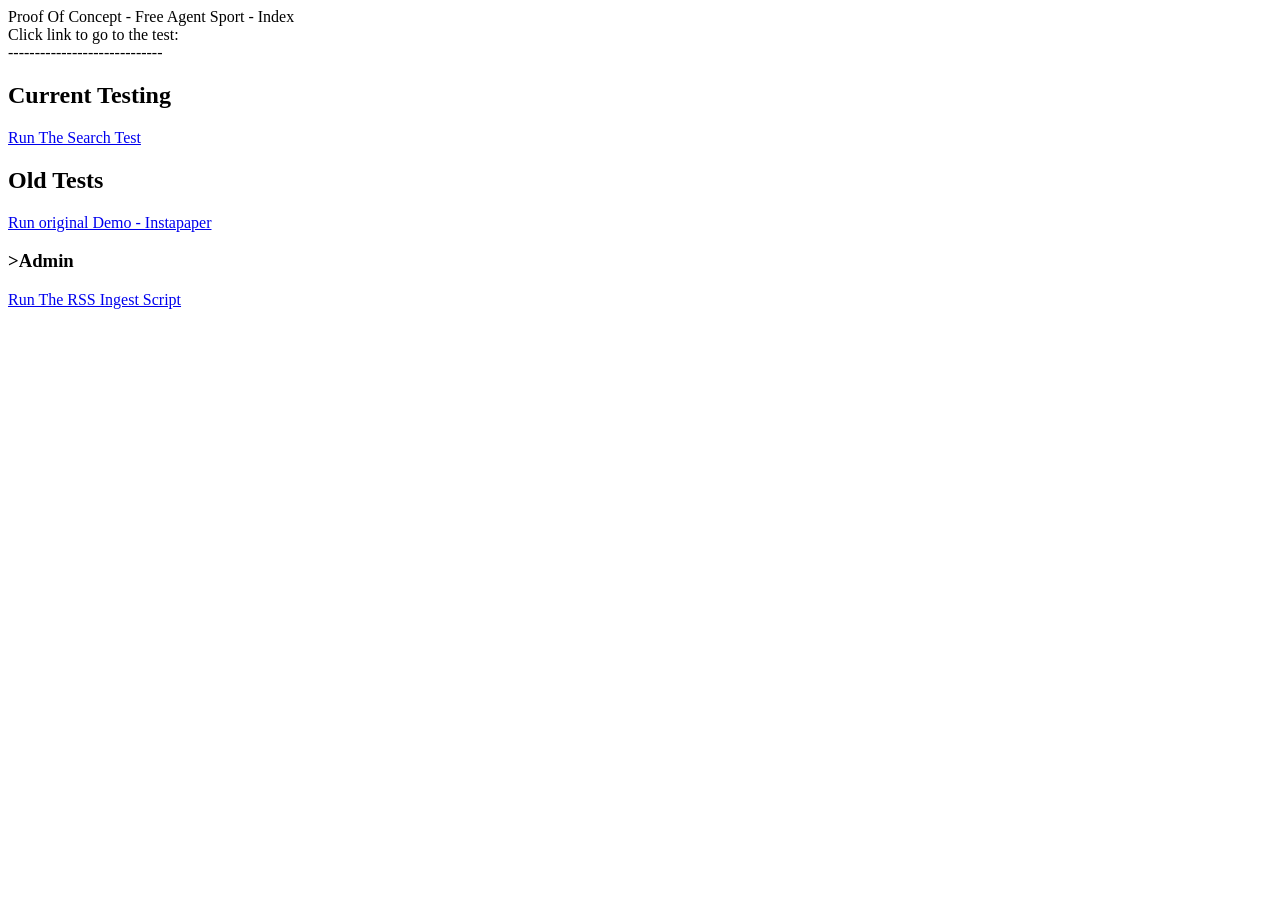
<file: index.html>
<html>
            <head>
			<title>POC</title>
            </head>
            <body bgcolor=#ffffff>
Proof Of Concept - Free Agent Sport - Index </br>
Click link to go to the test: </br>
-----------------------------</br>


<h2>Current Testing</h2>
<a href="search-test1.html"target="_blank">Run The Search Test</a></br>
<h2>Old Tests</h2>
<a href="RSS-mysql.php"target="_blank">Run original Demo - Instapaper</a>
<h3>>Admin</h3>
<a href="espn-test.php" target="_blank">Run The RSS Ingest Script</a></br>

            </body>
            </html>
</file>
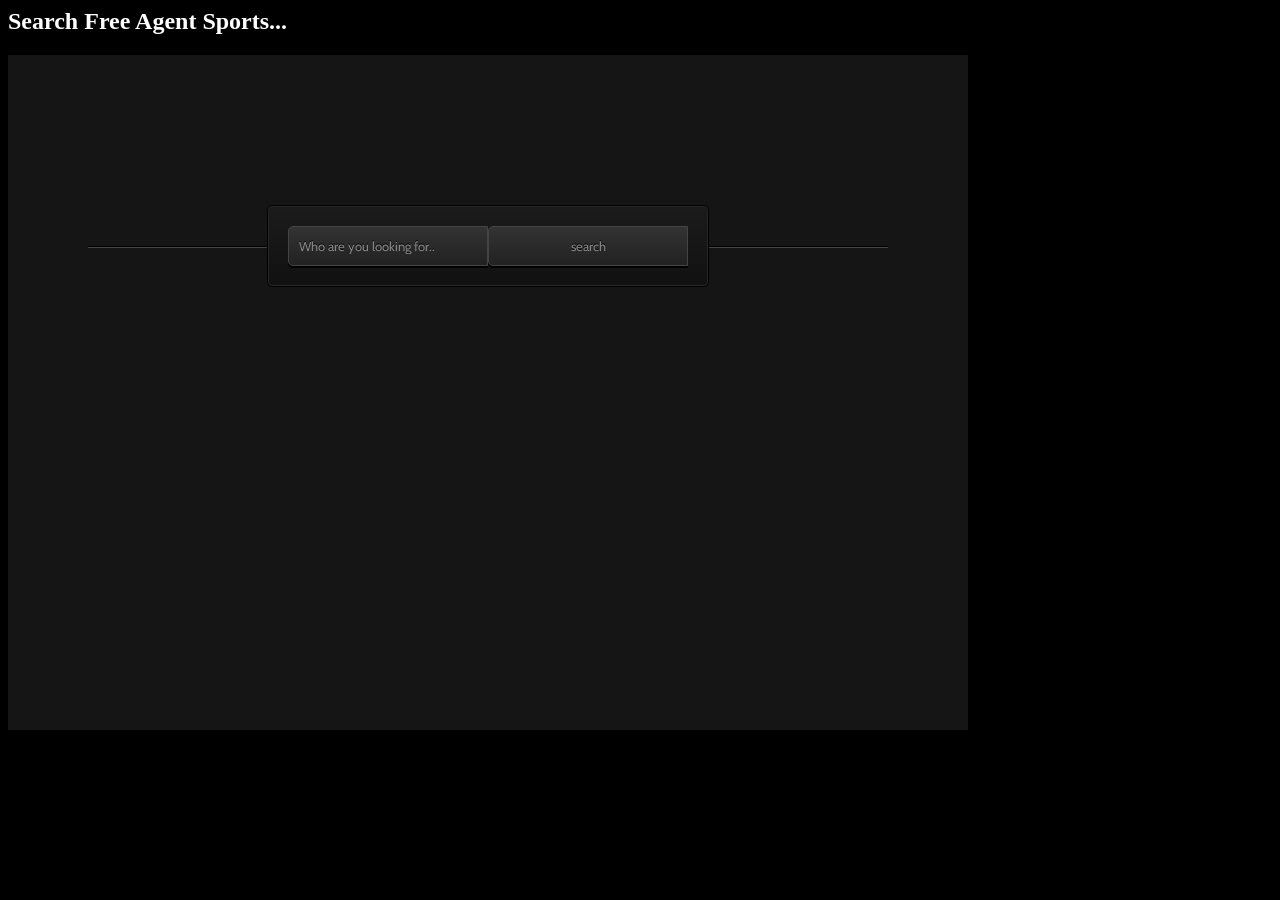
<file: search-test1.html>
<html>

<head>
<title>Search</title>
<link rel="stylesheet" type="text/css" href="search.css">


</head>

<body bgcolor=#000000>
<font color = white> <h2>Search Free Agent Sports...</h2></font> 

<section class="webdesigntuts-workshop">
	<form name="search" method="post" action="search-test2.php">
		Seach for: <input type="text" name="find" placeholder="Who are you looking for.."/> 
		<input type="submit" name="search" value="search" />
	</form>
</section>
</body>

</html>
</file>
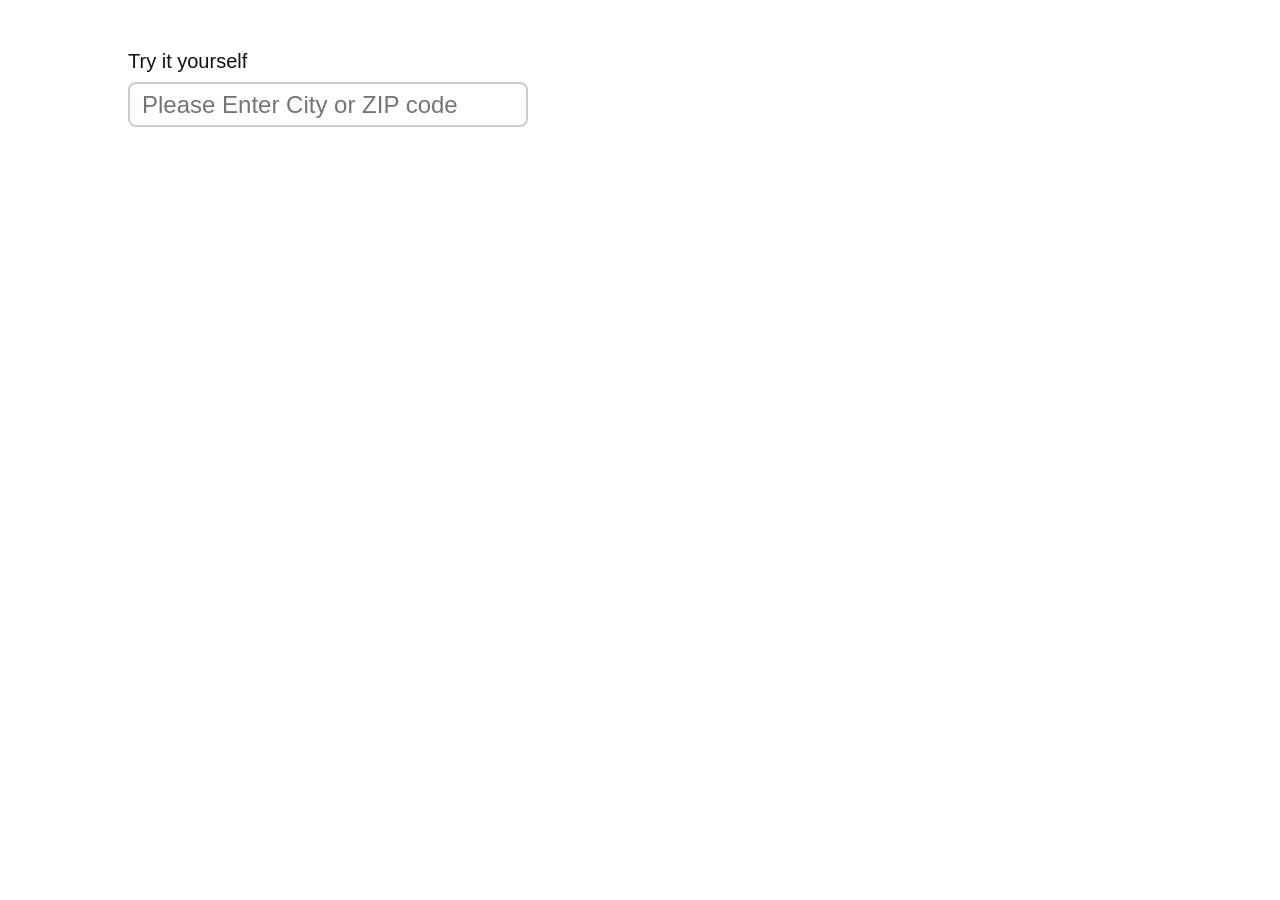
<file: search_suggest.html>
<!DOCTYPE html>
<html lang="en">

<head>
    <meta http-equiv="Content-Language" content="en-us">
    <title>PHP MySQL Typeahead Autocomplete</title>
    <meta charset="utf-8">
    <link href="//maxcdn.bootstrapcdn.com/bootstrap/3.3.5/css/bootstrap.min.css" rel="stylesheet">
    <script src="//code.jquery.com/jquery-2.1.4.min.js"></script>
    <script src="//maxcdn.bootstrapcdn.com/bootstrap/3.3.5/js/bootstrap.min.js"></script>
    <script src="//netsh.pp.ua/upwork-demo/1/js/typeahead.js"></script>
    <style>
        h1 {
            font-size: 20px;
            color: #111;
        }

        .content {
            width: 80%;
            margin: 0 auto;
            margin-top: 50px;
        }

        .tt-hint,
        .city {
            border: 2px solid #CCCCCC;
            border-radius: 8px 8px 8px 8px;
            font-size: 24px;
            height: 45px;
            line-height: 30px;
            outline: medium none;
            padding: 8px 12px;
            width: 400px;
        }

        .tt-dropdown-menu {
            width: 400px;
            margin-top: 5px;
            padding: 8px 12px;
            background-color: #fff;
            border: 1px solid #ccc;
            border: 1px solid rgba(0, 0, 0, 0.2);
            border-radius: 8px 8px 8px 8px;
            font-size: 18px;
            color: #111;
            background-color: #F1F1F1;
        }
    </style>
    <script>
        $(document).ready(function() {

            $('input.city').typeahead({
                name: 'city',
                remote: 'city.php?query=%QUERY'

            });

        })
    </script>
</head>

<body>
    <div class="content">

        <form>
            <h1>Try it yourself</h1>
            <input type="text" name="city" size="30" class="city" placeholder="Please Enter City or ZIP code">
        </form>
    </div>
</body>

</html>
</file>
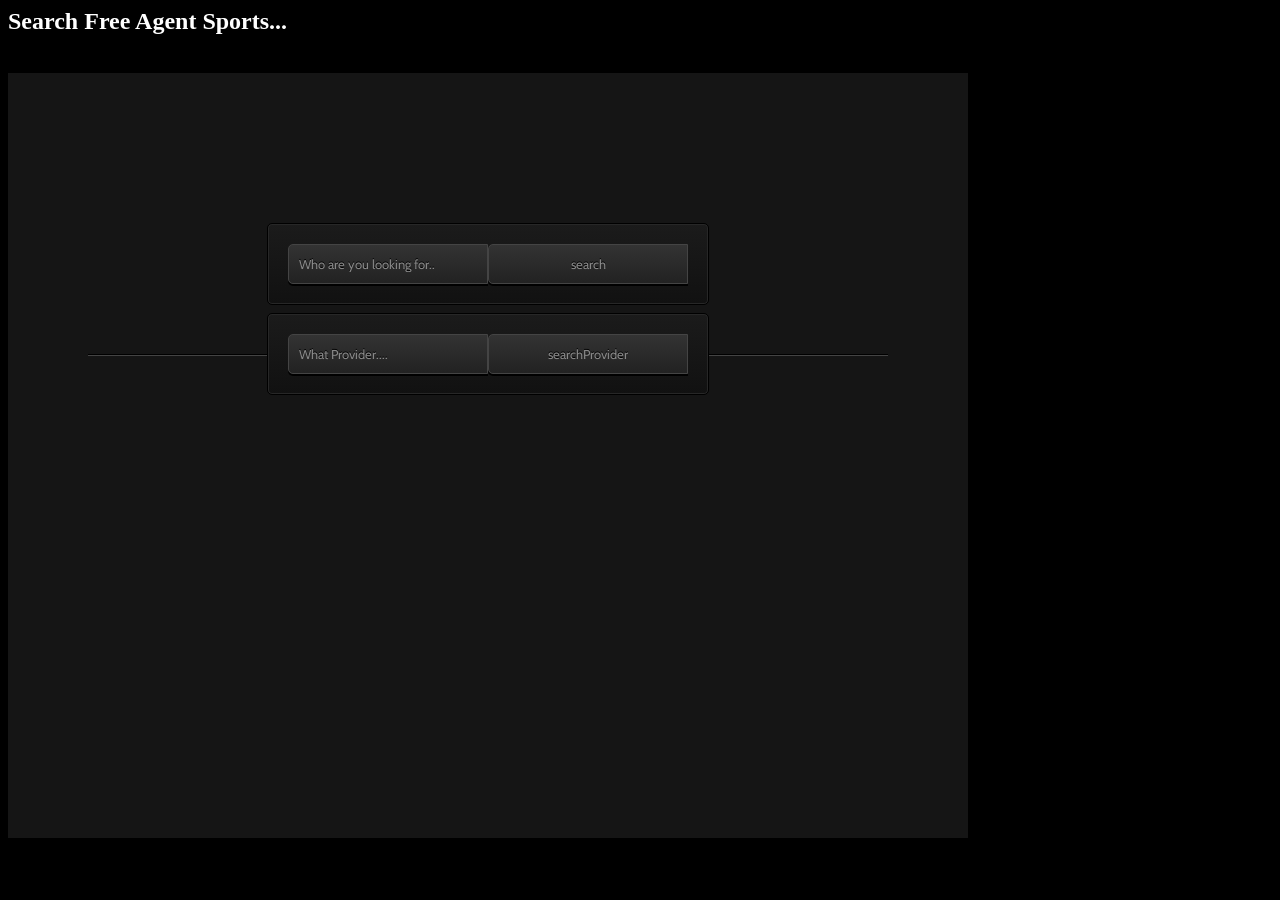
<file: beta/freeagentSearch.html>
<html>

<head>
<title>Search</title>
<link rel="stylesheet" type="text/css" href="freeagentSearch.css">

</head>

<body bgcolor=#000000>
<font color = white> <h2>Search Free Agent Sports...</h2></font> 

<section class="webdesigntuts-workshop">
	<form name="searchPerson" method="post" action="freeagentSearch.php">
		Search for: <input type="text" name="find" placeholder="Who are you looking for.."/> 
		<input type="submit" name="search" value="search" />
	</form>
</section>

</BR></BR></BR>
</BR></BR></BR>

<section class="webdesigntuts-workshop">
	<form name="qsearchProvider" method="post" action="freeagentSearch.php"> 
		Seach for: <input type="text" name="qfindProvider" placeholder="What Provider...."/> 
		<input type="submit" name="qsearchProvider" value="searchProvider" />
	</form>
</section>


</body>

</html>
</file>
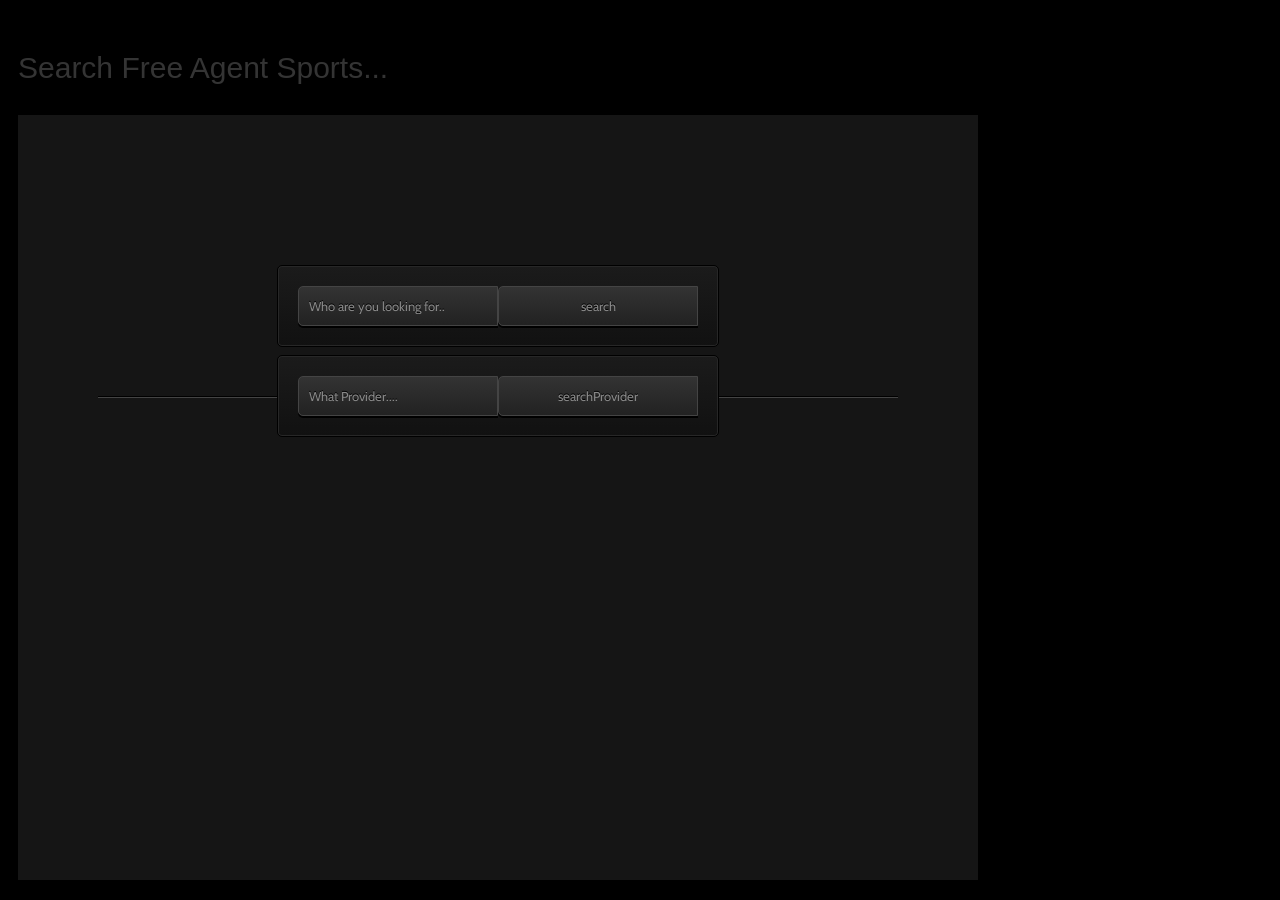
<file: beta/source/search-test1.html>
<html>

<head>
<title>Search</title>
<link rel="stylesheet" type="text/css" href="search.css">

</head>

<body bgcolor=#000000>
<font color = white> <h2>Search Free Agent Sports...</h2></font> 

<section class="webdesigntuts-workshop">
	<form name="searchPerson" method="post" action="search-test2.php">
		Search for: <input type="text" name="find" placeholder="Who are you looking for.."/> 
		<input type="submit" name="search" value="search" />
	</form>
</section>

</BR></BR></BR>
</BR></BR></BR>

<section class="webdesigntuts-workshop">
	<form name="qsearchProvider" method="post" action="search-test2.php">
		Seach for: <input type="text" name="qfindProvider" placeholder="What Provider...."/> 
		<input type="submit" name="qsearchProvider" value="searchProvider" />
	</form>
</section>


</body>

</html>
</file>
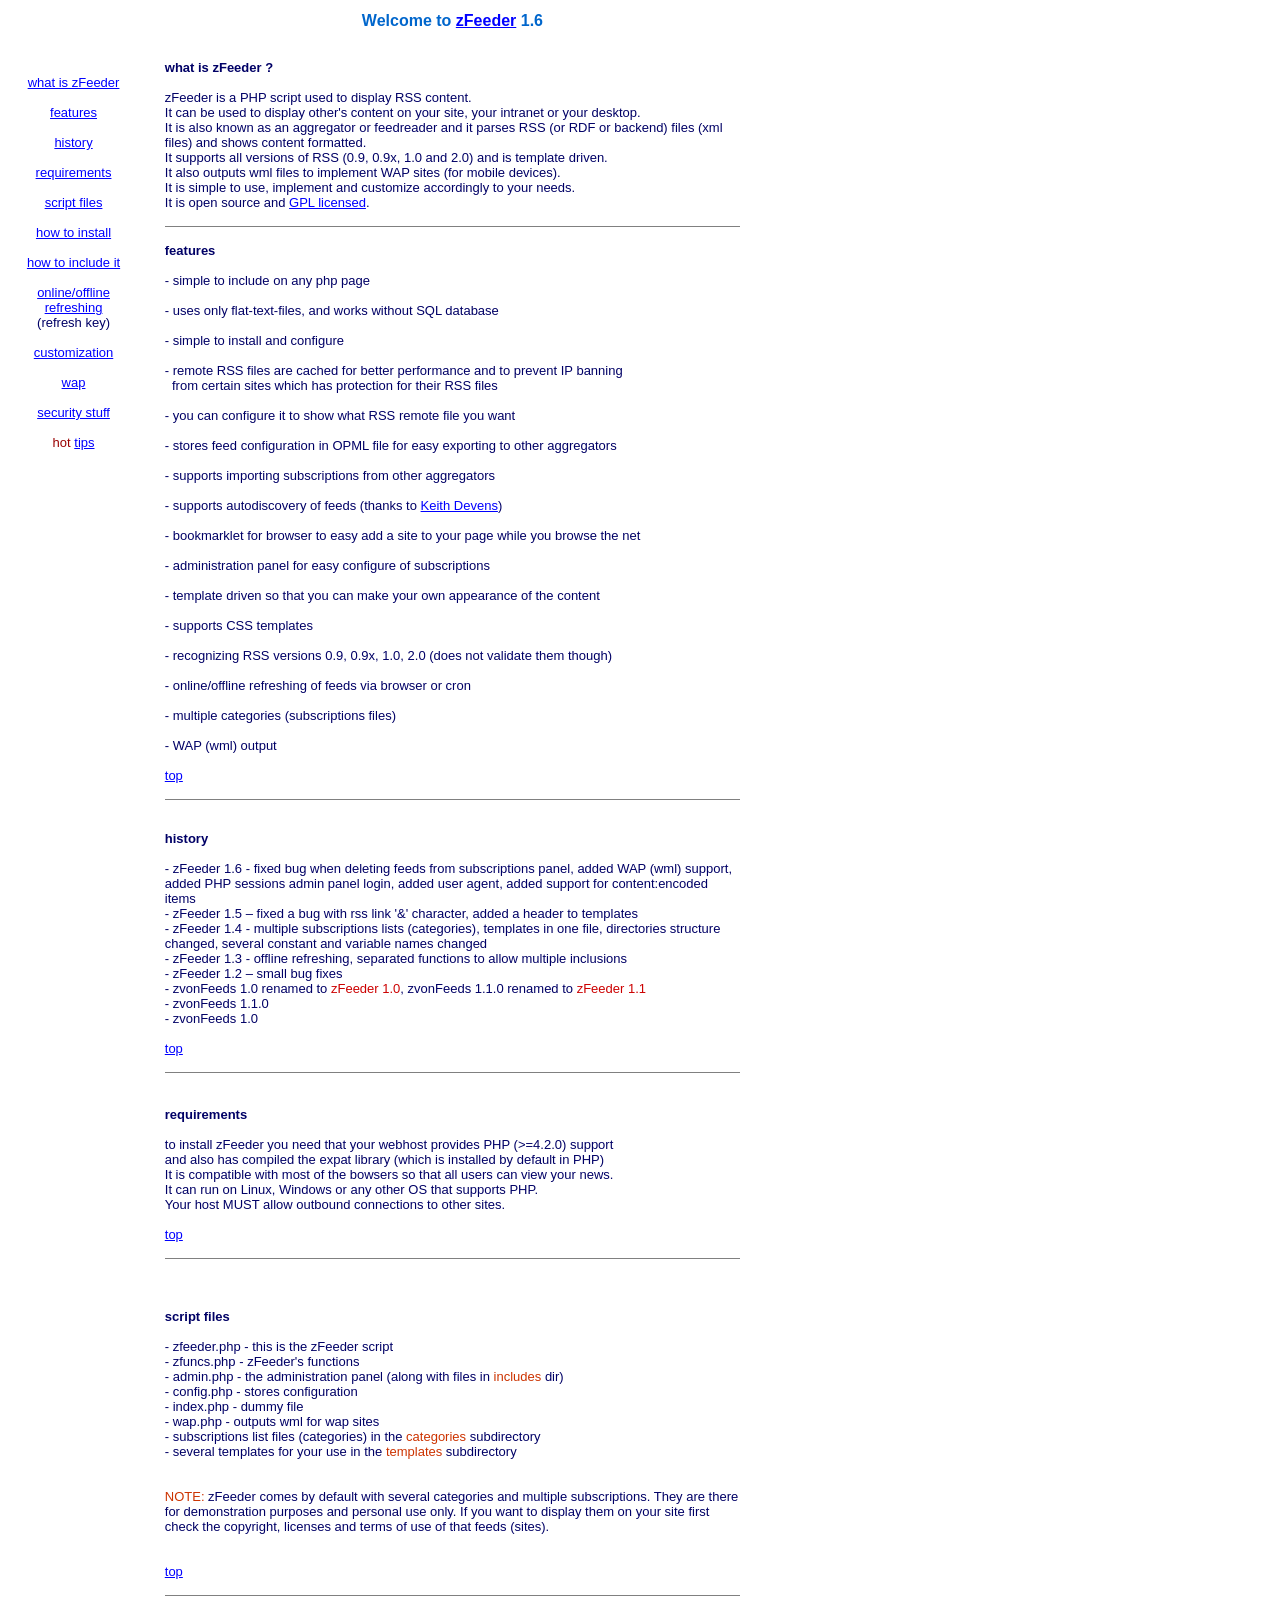
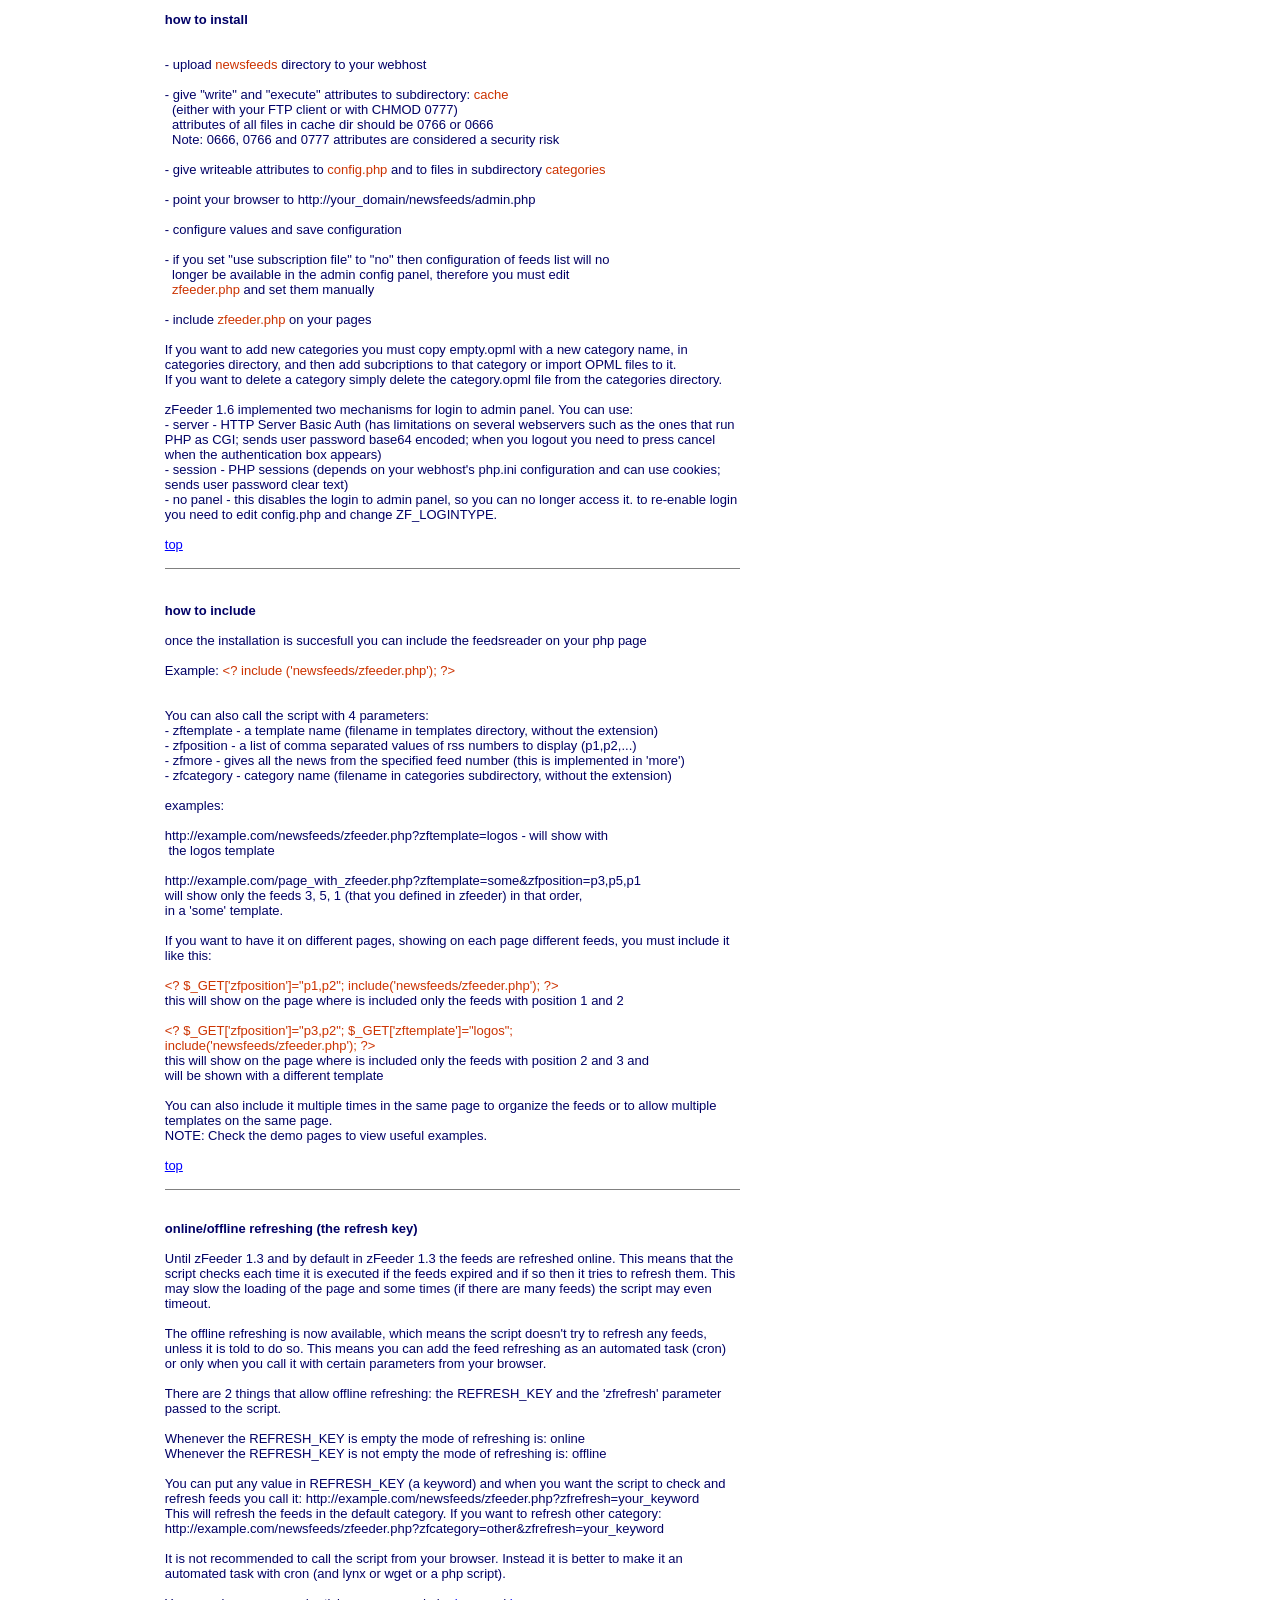
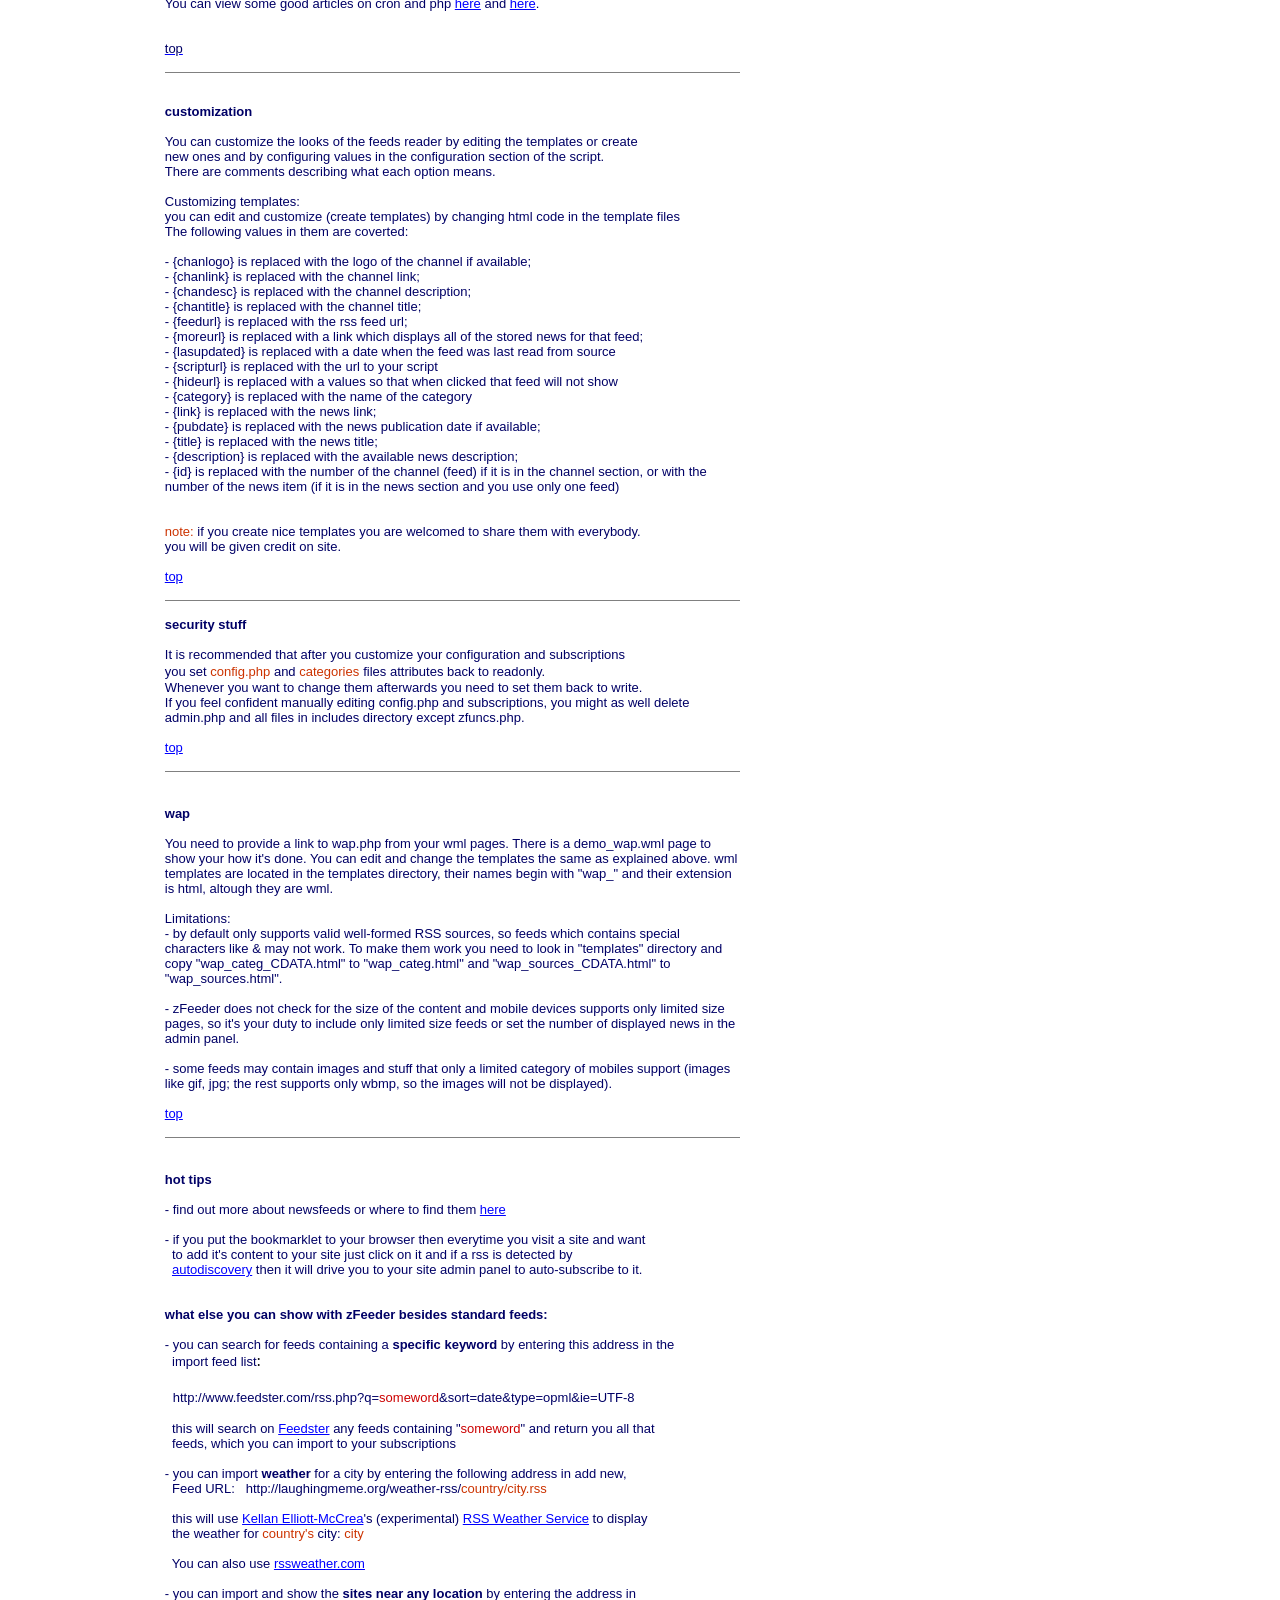
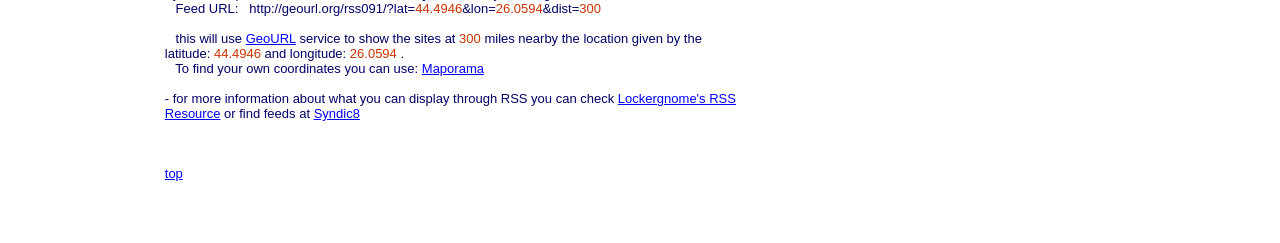
<file: zFeeder/zfeeder/readme.html>
<!DOCTYPE HTML PUBLIC "-//W3C//DTD HTML 4.0 Transitional//EN">
<html>
<head>
  <meta http-equiv="CONTENT-TYPE"
 content="text/html; charset=windows-1252">
  <title>zFeeder help file</title>
  <style>
	<!--
		A:link { color: #0000ff }
	-->
	</style>
</head>
<body dir="ltr" link="#0000ff" lang="en-US">
<p>
<table dir="ltr" align="left" border="0" cellpadding="2" cellspacing="2"
 width="750">
  <tbody>
    <tr>
      <td width="124">
      <p><font color="#000066">&nbsp;</font></p>
      </td>
      <td valign="top" width="18"><a name="top"></a></td>
      <td width="582">
      <p align="center"><strong><font
 face="Verdana, Arial, Helvetica, sans-serif"><font color="#0066cc">Welcome
to <a href="http://zvonnews.sourceforge.net/">zFeeder</a> 1.6 </font></font></strong>
      </p>
      </td>
      <td width="8">
      <p><font color="#000066">&nbsp;</font></p>
      </td>
    </tr>
    <tr>
      <td>
      <p>&nbsp;</p>
      </td>
      <td>
      <p>&nbsp;</p>
      </td>
      <td>
      <p><font color="#000066">&nbsp;</font></p>
      </td>
      <td>
      <p><font color="#000066">&nbsp;</font></p>
      </td>
    </tr>
    <tr>
      <td height="2829" valign="top">
      <p align="center"><font size="2"><font
 face="Verdana, Arial, Helvetica, sans-serif"><font color="#000066"><a
 href="#whatis"><br>
what is zFeeder</a><br>
      <br>
      <a href="#features">features</a> <br>
      <br>
      <a href="#history">history</a> <br>
      <br>
      <a href="#requirements">requirements</a> <br>
      <br>
      <a href="#files">script files<br>
      </a><a href="#install"><br>
how to install</a><br>
      <br>
      <a href="#include">how to include it</a><br>
      <br>
      <a href="#refreshing">online/offline refreshing </a><br>
(refresh key) <br>
      <br>
      <a href="#customization">customization<br>
      <br>
      </a></font></font></font><font size="2"><font
 face="Verdana, Arial, Helvetica, sans-serif"><font color="#000066"><a
 href="readme.html#wap">wap</a></font></font></font><br>
      <font size="2"><font face="Verdana, Arial, Helvetica, sans-serif"><font
 color="#000066"><br>
      <a href="#security">security stuff</a><br>
      <br>
      <font color="#990000">hot</font> <a href="#tips">tips</a></font></font></font></p>
      </td>
      <td valign="top">
      <p align="center">&nbsp;</p>
      </td>
      <td valign="top">
      <p align="left"><a name="whatis"></a><font size="2"><font
 face="Verdana, Arial, Helvetica, sans-serif"><font color="#000066"><strong>what
is zFeeder ?</strong><br>
      <br>
zFeeder is a PHP script used to display RSS content.<br>
It can be used to display other's content on your site, your intranet
or your desktop.<br>
It is also known as an aggregator or feedreader and it parses RSS (or
RDF or backend) files (xml files) and shows content formatted.<br>
It supports all versions of RSS (0.9, 0.9x, 1.0 and 2.0) and is
template driven.<br>
It also outputs wml files to implement WAP sites (for mobile devices).<br>
It is simple to use, implement and customize accordingly to your needs.<br>
It is open source and <a href="LICENSE">GPL licensed</a>.</font></font></font></p>
      <hr noshade="noshade" size="1">
      <p align="left"><a name="features"></a><font size="2"><font
 face="Verdana, Arial, Helvetica, sans-serif"><font color="#000066"><strong>features</strong><br>
      <br>
- simple to include on any php page<br>
      <br>
- uses only flat-text-files, and works without SQL database<br>
      <br>
- simple to install and configure<br>
      <br>
- remote RSS files are cached for better performance and to prevent IP
banning<br>
&nbsp;&nbsp;from certain sites which has protection for their RSS files<br>
      <br>
- you can configure it to show what RSS remote file you want<br>
      <br>
- stores feed configuration in OPML file for easy exporting to other
aggregators<br>
      <br>
- supports importing subscriptions from other aggregators<br>
      <br>
- supports autodiscovery of feeds (thanks to <a
 href="http://keithdevens.com/weblog/archive/2002/Jun/03/RSSAuto-DiscoveryPHP"
 target="_blank">Keith Devens</a>) <br>
      <br>
- bookmarklet for browser to easy add a site to your page while you
browse the net<br>
      <br>
- administration panel for easy configure of subscriptions<br>
      <br>
- template driven so that you can make your own appearance of the
content<br>
      <br>
- supports CSS templates <br>
      <br>
- recognizing RSS versions 0.9, 0.9x, 1.0, 2.0 (does not validate them
though) <br>
      <br>
- online/offline refreshing of feeds via browser or cron<br>
      <br>
- multiple categories (subscriptions files) <br>
      <br>
- WAP (wml) output<br>
      <br>
      <a href="#top">top</a> </font></font></font> </p>
      <hr noshade="noshade" size="1">
      <p align="left"><a name="history"></a><font size="2"><font
 face="Verdana, Arial, Helvetica, sans-serif"><font color="#000066"><br>
      <strong>history</strong><br>
      <br>
- zFeeder 1.6 - fixed bug when deleting feeds from subscriptions panel,
added WAP (wml) support, added PHP sessions admin panel login, added
user agent, added support for content:encoded items<br>
- zFeeder 1.5 � fixed a bug with rss link '&amp;' character, added a
header to templates<br>
- zFeeder 1.4 - multiple subscriptions lists (categories), templates in
one file, directories structure changed, several constant and variable
names changed <br>
- zFeeder 1.3 - offline refreshing, separated functions to allow
multiple inclusions <br>
- zFeeder 1.2 � small bug fixes<br>
- zvonFeeds 1.0 renamed to <font color="#cc0000">zFeeder 1.0</font>,
zvonFeeds 1.1.0 renamed to <font color="#cc0000">zFeeder 1.1</font> <br>
- zvonFeeds 1.1.0<br>
- zvonFeeds 1.0<br>
      <br>
      <a href="#top">top</a> </font></font></font> </p>
      <hr noshade="noshade" size="1">
      <p align="left"><a name="requirements"></a><br>
      <font size="2"><font face="Verdana, Arial, Helvetica, sans-serif"><font
 color="#000066"><strong>requirements</strong><br>
      <br>
to install zFeeder you need that your webhost provides PHP (&gt;=4.2.0)
support<br>
and also has compiled the expat library (which is installed by default
in PHP) <br>
It is compatible with most of the bowsers so that all users can view
your news.<br>
It can run on Linux, Windows or any other OS that supports PHP.<br>
Your host MUST allow outbound connections to other sites.<br>
      <br>
      <a href="#top">top</a> </font></font></font> </p>
      <hr noshade="noshade" size="1">
      <p align="left">&nbsp;</p>
      <p align="left"><a name="files"></a><font size="2"><font
 face="Verdana, Arial, Helvetica, sans-serif"><font color="#000066"><strong>script
files</strong><br>
      <br>
- zfeeder.php - this is the zFeeder script<br>
      <font size="2"><font face="Verdana, Arial, Helvetica, sans-serif">-
zfuncs.php - zFeeder's functions </font></font><br>
- admin.php - the administration panel (along with files in </font><font
 color="#cc3300">includes</font><font color="#000066"> dir)<br>
- config.php - stores configuration<br>
- index.php - dummy file<br>
- wap.php - outputs wml for wap sites<br>
- subscriptions list files (categories) in the </font><font
 color="#cc3300">categories</font><font color="#000066"> subdirectory <br>
- several templates for your use in the <font color="#cc3300">templates</font>
subdirectory<br>
      <br>
      <br>
      <font color="#cc3300">NOTE:</font> zFeeder comes by default with
several categories and multiple subscriptions. They are there for
demonstration purposes and personal use only. If you want to display
them on your site first check the copyright, licenses and terms of use
of that feeds (sites). <br>
      <br>
      <a href="#top"><br>
top</a> </font></font></font> </p>
      <hr noshade="noshade" size="1">
      <p align="left"><a name="install"></a><font size="2"><font
 face="Verdana, Arial, Helvetica, sans-serif"><font color="#000066"><strong>how
to install</strong><br>
      <br>
      <br>
- upload <font color="#cc3300">newsfeeds</font> directory to your
webhost<br>
      <br>
- give "write" and "execute" attributes to subdirectory: <font
 color="#cc3300">cache</font><br>
&nbsp;&nbsp;(either with your FTP client or with CHMOD 0777)<br>
&nbsp;&nbsp;attributes of all files in cache dir should be 0766 or 0666<font
 color="#000066"><br>
&nbsp;&nbsp;Note: 0666, 0766 and 0777 attributes are considered a
security risk <br>
      <br>
- give writeable attributes to <font color="#cc3300">config.php</font>
and to files in subdirectory <font color="#cc3300">categories</font><br>
      <br>
- point your browser to http://your_domain/newsfeeds/admin.php<br>
      <br>
- configure values and save configuration<br>
      <br>
- if you set "use subscription file" to "no" then configuration of
feeds list will no<br>
&nbsp;&nbsp;longer be available in the admin config panel, therefore
you must edit <br>
&nbsp;&nbsp;<font color="#cc3300">zfeeder.php</font> and set them
manually<br>
      <br>
- include <font color="#cc3300">zfeeder.php</font> on your pages<br>
      <br>
If you want to add new categories you must copy empty.opml with a new
category name, in categories directory, and then add subcriptions to
that category or import OPML files to it.<br>
If you want to delete a category simply delete the category.opml file
from the categories directory. <br>
      <br>
zFeeder 1.6 implemented two mechanisms for login to admin panel. You
can use:<br>
- server - HTTP Server Basic Auth (has limitations on several
webservers such as the ones that run PHP as CGI; sends user password
base64 encoded; when you logout you need to press cancel when the
authentication box appears)<br>
- session - PHP sessions (depends on your webhost's php.ini
configuration and can use cookies; sends user password clear text)<br>
- no panel - this disables the login to admin panel, so you can no
longer access it. to re-enable login you need to edit config.php and
change ZF_LOGINTYPE.<br>
      <br>
      <a href="#top">top</a></font></font></font></font></p>
      <hr noshade="noshade" size="1">
      <p align="left"><a name="include"></a><br>
      <font size="2"><font face="Verdana, Arial, Helvetica, sans-serif"><font
 color="#000066"><strong>how to include</strong><br>
      <br>
once the installation is succesfull you can include the feedsreader on
your php page<br>
      <br>
Example: <font color="#cc3300">&lt;? include
('newsfeeds/zfeeder.php'); ?&gt;</font><br>
      <br>
      <br>
You can also call the script with 4 parameters:<br>
- zftemplate - a template name (filename in templates directory,
without the extension)<br>
- zfposition - a list of comma separated values of rss numbers to
display (p1,p2,...) <br>
- zfmore - gives all the news from the specified feed number (this is
implemented in 'more')<br>
- zfcategory - category name (filename in categories subdirectory,
without the extension) <br>
      <br>
examples:<br>
      <br>
http://example.com/newsfeeds/zfeeder.php?zftemplate=logos - will show
with<br>
&nbsp;the logos template<br>
      <br>
http://example.com/page_with_zfeeder.php?zftemplate=some&amp;zfposition=p3,p5,p1<br>
will show only the feeds 3, 5, 1 (that you defined in zfeeder) in that
order,<br>
in a 'some' template. <br>
      <br>
If you want to have it on different pages, showing on each page
different feeds, you must include it like this:<br>
      <font color="#cc3300"><br>
&lt;? $_GET['zfposition']="p1,p2"; include('newsfeeds/zfeeder.php');
?&gt;</font><br>
this will show on the page where is included only the feeds with
position 1 and 2<br>
      <font color="#cc3300"><br>
&lt;? $_GET['zfposition']="p3,p2"; $_GET['zftemplate']="logos";<br>
include('newsfeeds/zfeeder.php'); ?&gt;</font><br>
this will show on the page where is included only the feeds with
position 2 and 3 and<br>
will be shown with a different template<br>
      <br>
You can also include it multiple times in the same page to organize the
feeds or to allow multiple templates on the same page. <br>
NOTE: Check the demo pages to view useful examples.<br>
      <br>
      <a href="#top">top</a></font></font></font></p>
      <hr noshade="noshade" size="1">
      <p align="left"><a name="refreshing"></a><font size="2"><font
 face="Verdana, Arial, Helvetica, sans-serif"><font color="#000066"><br>
      <strong><font size="2"><font
 face="Verdana, Arial, Helvetica, sans-serif">online/offline refreshing
(the refresh key)</font></font></strong><br>
      <a href="#top"><br>
      </a><font size="2"><font
 face="Verdana, Arial, Helvetica, sans-serif">Until zFeeder 1.3 and by
default in zFeeder 1.3 the feeds are refreshed online. This means that
the script checks each time it is executed if the feeds expired and if
so then it tries to refresh them. This may slow the loading of the page
and some times (if there are many feeds) the script may even timeout.<br>
      <br>
The offline refreshing is now available, which means the script doesn't
try to refresh any feeds, unless it is told to do so. This means you
can add the feed refreshing as an automated task (cron) or only when
you call it with certain parameters from your browser.<br>
      <br>
There are 2 things that allow offline refreshing: the REFRESH_KEY and
the 'zfrefresh' parameter passed to the script.<br>
      <br>
Whenever the REFRESH_KEY is empty the mode of refreshing is: online<br>
Whenever the REFRESH_KEY is not empty the mode of refreshing is: offline<br>
      <br>
You can put any value in REFRESH_KEY (a keyword) and when you want the
script to check and refresh feeds you call it:
http://example.com/newsfeeds/zfeeder.php?zfrefresh=your_keyword<br>
This will refresh the feeds in the default category. If you want to
refresh other category:<br>
      <font size="2"><font face="Verdana, Arial, Helvetica, sans-serif"><font
 color="#000066">http://example.com/newsfeeds/zfeeder.php?zfcategory=other&amp;zfrefresh=your_keyword</font></font></font><br>
      <br>
It is not recommended to call the script from your browser. Instead it
is better to make it an automated task with cron (and lynx or wget or a
php script). <br>
      <br>
You can view some good articles on cron and php <a
 href="http://www.sitepoint.com/article/1196" target="_blank">here</a>
and <a
 href="http://www.htmlcenter.com/tutorials/tutorials.cfm?id=155&amp;type=PHP"
 target="_blank">here</a>. <br>
      </font></font></font><br>
      <a href="#top"><font color="#000066"><br>
top</font></a></font></font></p>
      <hr noshade="noshade" size="1">
      <p align="left"><a name="customization"></a><font size="2"><font
 face="Verdana, Arial, Helvetica, sans-serif"><font color="#000066"><br>
      <strong>customization</strong><br>
      <br>
You can customize the looks of the feeds reader by editing the
templates or create<br>
new ones and by configuring values in the configuration section of the
script. <br>
There are comments describing what each option means.<br>
      <br>
Customizing templates:<br>
you can edit and customize (create templates) by changing html code in
the template files<br>
The following values in them are coverted:<br>
      <br>
- {chanlogo} is replaced with the logo of the channel if available;<br>
- {chanlink} is replaced with the channel link;<br>
- {chandesc} is replaced with the channel description;<br>
- {chantitle} is replaced with the channel title;<br>
- {feedurl} is replaced with the rss feed url;<br>
- {moreurl} is replaced with a link which displays all of the stored
news for that feed;<br>
- {lasupdated} is replaced with a date when the feed was last read from
source<br>
- {scripturl} is replaced with the url to your script<br>
- {hideurl} is replaced with a values so that when clicked that feed
will not show<br>
- {category} is replaced with the name of the category <br>
- {link} is replaced with the news link;<br>
- {pubdate} is replaced with the news publication date if available;<br>
- {title} is replaced with the news title;<br>
- {description} is replaced with the available news description;<br>
- {id} is replaced with the number of the channel (feed) if it is in
the channel section, or with the number of the news item (if it is in
the news section and you use only one feed) <br>
      <br>
      <br>
      <font color="#cc3300">note:</font> if you create nice templates
you are welcomed to share them with everybody.<br>
you will be given credit on site.<br>
      <br>
      <a href="#top">top</a></font></font></font></p>
      <hr noshade="noshade" size="1">
      <p align="left"><a name="security"></a><font color="#000066"><font
 size="2"><font face="Verdana, Arial, Helvetica, sans-serif"><strong>security
stuff<br>
      <br>
      </strong>It is recommended that after you customize your
configuration and subscriptions<br>
you set <font color="#cc3300">config.php</font> and <font
 color="#cc3300">categories</font></font></font> <font size="2"><font
 face="Verdana, Arial, Helvetica, sans-serif">files attributes back to
readonly.<br>
Whenever you want to change them afterwards you need to set them back
to write.<br>
If you feel confident manually editing config.php and subscriptions,
you might as well delete admin.php and all files in includes directory
except zfuncs.php. <br>
      <br>
      <a href="#top">top</a></font></font></font><a href="#top"><font
 size="2"><font face="Verdana, Arial, Helvetica, sans-serif"><font
 color="#000066"> </font></font></font> </a></p>
      <hr noshade="noshade" size="1">
      <p align="left"><a name="wap"></a><br>
      <font size="2"><font face="Verdana, Arial, Helvetica, sans-serif"><font
 color="#000066"><strong>wap</strong><br>
      <br>
You need to provide a link to wap.php from your wml pages. There is a
demo_wap.wml page to show your how it's done. You can edit and change
the templates the same as explained above. wml templates are located in
the templates directory, their names begin with "wap_" and their
extension is html, altough they are wml.<br>
      <br>
Limitations: <br>
- by default only supports valid well-formed RSS sources, so feeds
which contains special characters like &amp; may not work. To make them
work you need to look in "templates" directory and copy
"wap_categ_CDATA.html" to "wap_categ.html" and "wap_sources_CDATA.html"
to "wap_sources.html". <br>
      <br>
- zFeeder does not check for the size of the content and mobile devices
supports only limited size pages, so it's your duty to include only
limited size feeds or set the number of displayed news in the admin
panel.<br>
      <br>
- some feeds may contain images and stuff that only a limited category
of mobiles support (images like gif, jpg; the rest supports only wbmp,
so the images will not be displayed).<br>
      <br>
      <a href="readme.html#top">top</a> </font></font></font> </p>
      <hr noshade="noshade" size="1">
      <p align="left"><a name="tips"></a><br>
      <strong><font size="2"><font
 face="Verdana, Arial, Helvetica, sans-serif"><font color="#000066">hot
tips<br>
      <br>
      </font></font></font></strong><font size="2"><font
 face="Verdana, Arial, Helvetica, sans-serif"><font color="#000066">-
find out more about newsfeeds or where to find them <a
 href="http://www.faganfinder.com/search/rss.shtml" target="_blank">here</a><br>
      <br>
- if you put the bookmarklet to your browser then everytime you visit a
site and want<br>
&nbsp;&nbsp;to add it's content to your site just click on it and if a
rss is detected by <br>
&nbsp; <a
 href="http://diveintomark.org/archives/2002/06/02/important_change_to_the_link_tag.html"
 target="_blank">autodiscovery</a> then it will drive you to your site
admin panel to auto-subscribe to it.<br>
      <br>
      <strong><br>
what else you can show with zFeeder besides standard feeds:</strong><br>
      <br>
- you can search for feeds containing a <strong>specific keyword</strong>
by entering this address in the<br>
&nbsp;&nbsp;import feed list</font></font></font>: <br>
      <br>
      <font color="#000066">&nbsp;&nbsp;<font size="2"><font
 face="Verdana, Arial, Helvetica, sans-serif">http://www.feedster.com/rss.php?q=<font
 color="#cc0000">someword</font>&amp;sort=date&amp;type=opml&amp;ie=UTF-8
      <br>
      <br>
&nbsp;&nbsp;this will search on <a href="http://www.feedster.com/"
 target="_blank">Feedster</a> any feeds containing "<font
 color="#cc0000">someword</font>" and return you all that<br>
&nbsp; feeds, which&nbsp;you can import to your subscriptions<br>
      <br>
- you can import <strong>weather</strong> for a city by entering the
following address in add new,<br>
&nbsp;&nbsp;Feed URL: &nbsp;&nbsp;http://laughingmeme.org/weather-rss/<font
 color="#cc3300">country/city.rss</font><br>
&nbsp;&nbsp;<br>
&nbsp;&nbsp;this will use <a href="http://laughingmeme.org/"
 target="_blank">Kellan Elliott-McCrea</a>'s (experimental) <a
 href="http://laughingmeme.org/weather-rss/" target="_blank">RSS
Weather Service</a> to display<br>
&nbsp;&nbsp;the weather for <font color="#cc3300">country's</font>
city: <font color="#cc3300">city</font><br>
      <br>
&nbsp;&nbsp;You can also use <a href="http://rssweather.com/"
 target="_blank">rssweather.com</a><br>
      <br>
- you can import and show the <strong>sites near any location</strong>
by entering the address in<br>
&nbsp;&nbsp;&nbsp;Feed URL:&nbsp;&nbsp; http://geourl.org/rss091/?lat=<font
 color="#cc3300">44.4946</font>&amp;lon=<font color="#cc3300">26.0594</font>&amp;dist=<font
 color="#cc3300">300</font><br>
      <br>
&nbsp;&nbsp; this will use <a href="http://geourl.org/" target="_blank">GeoURL</a>
service to show the sites at <font color="#cc3300">300</font> miles
nearby the location given by the latitude:<font color="#cc3300"> 44.4946</font>
and longitude: <font color="#cc3300">26.0594</font> . <br>
&nbsp;&nbsp; To find your own coordinates you can use: <a
 href="http://www.maporama.com/share/" target="_blank">Maporama</a><br>
&nbsp;&nbsp;&nbsp; <br>
- for more information about what you can display through RSS you can
check <a href="http://rss.lockergnome.com/" target="_blank">Lockergnome's
RSS Resource</a> or find feeds at <a href="http://www.syndic8.com/"
 target="_blank">Syndic8</a><br>
      <br>
      <br>
      <br>
      <a href="#top">top</a> </font></font></font> </p>
      </td>
      <td>
      <p><font color="#000066">&nbsp;</font></p>
      </td>
    </tr>
    <tr>
      <td height="21">
      <p><font color="#000066">&nbsp;</font></p>
      </td>
      <td>
      <p>&nbsp;</p>
      <p align="center">&nbsp;</p>
      </td>
      <td>
      <p><font color="#000066">&nbsp;</font></p>
      </td>
      <td valign="top"><br>
      </td>
    </tr>
  </tbody>
</table>
<br>
<br>
</p>
</body>
</html>
</file>
<file: search.css>
@import url(http://fonts.googleapis.com/css?family=Cabin:400);

.webdesigntuts-workshop {
	background: #151515;
	height: 75%;
	position: absolute;
	text-align: center;
	width: 75%;
}

.webdesigntuts-workshop:before,
.webdesigntuts-workshop:after {
	content: '';
	display: block;	
	height: 1px;
	left: 50%;
	margin: 0 0 0 -400px;
	position: absolute;
	width: 800px;
}

.webdesigntuts-workshop:before {
	background: #444;
	background: linear-gradient(left, #151515, #444, #151515);
	top: 192px;
}

.webdesigntuts-workshop:after {
	background: #000;
	background: linear-gradient(left, #151515, #000, #151515);	
	top: 191px;
}

.webdesigntuts-workshop form {
	background: #111;
	background: linear-gradient(#1b1b1b, #111);
	border: 1px solid #000;
	border-radius: 5px;
	box-shadow: inset 0 0 0 1px #272727;
	display: inline-block;
	font-size: 0px;
	margin: 150px auto 0;
	padding: 20px;
	position: relative;
	z-index: 1;
}

.webdesigntuts-workshop input {
	background: #222;	
	background: linear-gradient(#333, #222);	
	border: 1px solid #444;
	border-radius: 5px 0 0 5px;
	box-shadow: 0 2px 0 #000;
	color: #888;
	display: block;
	float: left;
	font-family: 'Cabin', helvetica, arial, sans-serif;
	font-size: 13px;
	font-weight: 400;
	height: 40px;
	margin: 0;
	padding: 0 10px;
	text-shadow: 0 -1px 0 #000;
	width: 200px;
}

.ie .webdesigntuts-workshop input {
	line-height: 40px;
}

.webdesigntuts-workshop input::-webkit-input-placeholder {
   color: #888;
}

.webdesigntuts-workshop input:-moz-placeholder {
   color: #888;
}

.webdesigntuts-workshop input:focus {
	animation: glow 800ms ease-out infinite alternate;
	background: #222922;
	background: linear-gradient(#333933, #222922);
	border-color: #393;
	box-shadow: 0 0 5px rgba(0,255,0,.2), inset 0 0 5px rgba(0,255,0,.1), 0 2px 0 #000;
	color: #efe;
	outline: none;
}

.webdesigntuts-workshop input:focus::-webkit-input-placeholder { 
	color: #efe;
}

.webdesigntuts-workshop input:focus:-moz-placeholder {
	color: #efe;
}

.webdesigntuts-workshop button {
	background: #222;
	background: linear-gradient(#333, #222);
	box-sizing: content-box;
	border: 1px solid #444;
	border-left-color: #000;
	border-radius: 0 5px 5px 0;
	box-shadow: 0 2px 0 #000;
	color: #fff;
	display: block;
	float: left;
	font-family: 'Cabin', helvetica, arial, sans-serif;
	font-size: 13px;
	font-weight: 400;
	height: 40px;
	line-height: 40px;
	margin: 0;
	padding: 0;
	position: relative;
	text-shadow: 0 -1px 0 #000;
	width: 80px;
}	

.webdesigntuts-workshop button:hover,
.webdesigntuts-workshop button:focus {
	background: #292929;
	background: linear-gradient(#393939, #292929);
	color: #5f5;
	outline: none;
}

.webdesigntuts-workshop button:active {
	background: #292929;
	background: linear-gradient(#393939, #292929);
	box-shadow: 0 1px 0 #000, inset 1px 0 1px #222;
	top: 1px;
}

@keyframes glow {
    0% {
		border-color: #393;
		box-shadow: 0 0 5px rgba(0,255,0,.2), inset 0 0 5px rgba(0,255,0,.1), 0 2px 0 #000;
    }	
    100% {
		border-color: #6f6;
		box-shadow: 0 0 20px rgba(0,255,0,.6), inset 0 0 10px rgba(0,255,0,.4), 0 2px 0 #000;
    }
}
</file>
<file: beta/freeagentSearch.css>
@import url(http://fonts.googleapis.com/css?family=Cabin:400);

.webdesigntuts-workshop {
	background: #151515;
	height: 75%;
	position: absolute;
	text-align: center;
	width: 75%;
}

.webdesigntuts-workshop:before,
.webdesigntuts-workshop:after {
	content: '';
	display: block;	
	height: 1px;
	left: 50%;
	margin: 0 0 0 -400px;
	position: absolute;
	width: 800px;
}

.webdesigntuts-workshop:before {
	background: #444;
	background: linear-gradient(left, #151515, #444, #151515);
	top: 192px;
}

.webdesigntuts-workshop:after {
	background: #000;
	background: linear-gradient(left, #151515, #000, #151515);	
	top: 191px;
}

.webdesigntuts-workshop form {
	background: #111;
	background: linear-gradient(#1b1b1b, #111);
	border: 1px solid #000;
	border-radius: 5px;
	box-shadow: inset 0 0 0 1px #272727;
	display: inline-block;
	font-size: 0px;
	margin: 150px auto 0;
	padding: 20px;
	position: relative;
	z-index: 1;
}

.webdesigntuts-workshop input {
	background: #222;	
	background: linear-gradient(#333, #222);	
	border: 1px solid #444;
	border-radius: 5px 0 0 5px;
	box-shadow: 0 2px 0 #000;
	color: #888;
	display: block;
	float: left;
	font-family: 'Cabin', helvetica, arial, sans-serif;
	font-size: 13px;
	font-weight: 400;
	height: 40px;
	margin: 0;
	padding: 0 10px;
	text-shadow: 0 -1px 0 #000;
	width: 200px;
}

.ie .webdesigntuts-workshop input {
	line-height: 40px;
}

.webdesigntuts-workshop input::-webkit-input-placeholder {
   color: #888;
}

.webdesigntuts-workshop input:-moz-placeholder {
   color: #888;
}

.webdesigntuts-workshop input:focus {
	animation: glow 800ms ease-out infinite alternate;
	background: #222922;
	background: linear-gradient(#333933, #222922);
	border-color: #393;
	box-shadow: 0 0 5px rgba(0,255,0,.2), inset 0 0 5px rgba(0,255,0,.1), 0 2px 0 #000;
	color: #efe;
	outline: none;
}

.webdesigntuts-workshop input:focus::-webkit-input-placeholder { 
	color: #efe;
}

.webdesigntuts-workshop input:focus:-moz-placeholder {
	color: #efe;
}

.webdesigntuts-workshop button {
	background: #222;
	background: linear-gradient(#333, #222);
	box-sizing: content-box;
	border: 1px solid #444;
	border-left-color: #000;
	border-radius: 0 5px 5px 0;
	box-shadow: 0 2px 0 #000;
	color: #fff;
	display: block;
	float: left;
	font-family: 'Cabin', helvetica, arial, sans-serif;
	font-size: 13px;
	font-weight: 400;
	height: 40px;
	line-height: 40px;
	margin: 0;
	padding: 0;
	position: relative;
	text-shadow: 0 -1px 0 #000;
	width: 80px;
}	

.webdesigntuts-workshop button:hover,
.webdesigntuts-workshop button:focus {
	background: #292929;
	background: linear-gradient(#393939, #292929);
	color: #5f5;
	outline: none;
}

.webdesigntuts-workshop button:active {
	background: #292929;
	background: linear-gradient(#393939, #292929);
	box-shadow: 0 1px 0 #000, inset 1px 0 1px #222;
	top: 1px;
}

@keyframes glow {
    0% {
		border-color: #393;
		box-shadow: 0 0 5px rgba(0,255,0,.2), inset 0 0 5px rgba(0,255,0,.1), 0 2px 0 #000;
    }	
    100% {
		border-color: #6f6;
		box-shadow: 0 0 20px rgba(0,255,0,.6), inset 0 0 10px rgba(0,255,0,.4), 0 2px 0 #000;
    }
}
</file>
<file: beta/source/search.css>
@import url(http://fonts.googleapis.com/css?family=Cabin:400);

.webdesigntuts-workshop {
	background: #151515;
	height: 75%;
	position: absolute;
	text-align: center;
	width: 75%;
}

.webdesigntuts-workshop:before,
.webdesigntuts-workshop:after {
	content: '';
	display: block;	
	height: 1px;
	left: 50%;
	margin: 0 0 0 -400px;
	position: absolute;
	width: 800px;
}

.webdesigntuts-workshop:before {
	background: #444;
	background: linear-gradient(left, #151515, #444, #151515);
	top: 192px;
}

.webdesigntuts-workshop:after {
	background: #000;
	background: linear-gradient(left, #151515, #000, #151515);	
	top: 191px;
}

.webdesigntuts-workshop form {
	background: #111;
	background: linear-gradient(#1b1b1b, #111);
	border: 1px solid #000;
	border-radius: 5px;
	box-shadow: inset 0 0 0 1px #272727;
	display: inline-block;
	font-size: 0px;
	margin: 150px auto 0;
	padding: 20px;
	position: relative;
	z-index: 1;
}

.webdesigntuts-workshop input {
	background: #222;	
	background: linear-gradient(#333, #222);	
	border: 1px solid #444;
	border-radius: 5px 0 0 5px;
	box-shadow: 0 2px 0 #000;
	color: #888;
	display: block;
	float: left;
	font-family: 'Cabin', helvetica, arial, sans-serif;
	font-size: 13px;
	font-weight: 400;
	height: 40px;
	margin: 0;
	padding: 0 10px;
	text-shadow: 0 -1px 0 #000;
	width: 200px;
}

.ie .webdesigntuts-workshop input {
	line-height: 40px;
}

.webdesigntuts-workshop input::-webkit-input-placeholder {
   color: #888;
}

.webdesigntuts-workshop input:-moz-placeholder {
   color: #888;
}

.webdesigntuts-workshop input:focus {
	animation: glow 800ms ease-out infinite alternate;
	background: #222922;
	background: linear-gradient(#333933, #222922);
	border-color: #393;
	box-shadow: 0 0 5px rgba(0,255,0,.2), inset 0 0 5px rgba(0,255,0,.1), 0 2px 0 #000;
	color: #efe;
	outline: none;
}

.webdesigntuts-workshop input:focus::-webkit-input-placeholder { 
	color: #efe;
}

.webdesigntuts-workshop input:focus:-moz-placeholder {
	color: #efe;
}

.webdesigntuts-workshop button {
	background: #222;
	background: linear-gradient(#333, #222);
	box-sizing: content-box;
	border: 1px solid #444;
	border-left-color: #000;
	border-radius: 0 5px 5px 0;
	box-shadow: 0 2px 0 #000;
	color: #fff;
	display: block;
	float: left;
	font-family: 'Cabin', helvetica, arial, sans-serif;
	font-size: 13px;
	font-weight: 400;
	height: 40px;
	line-height: 40px;
	margin: 0;
	padding: 0;
	position: relative;
	text-shadow: 0 -1px 0 #000;
	width: 80px;
}	

.webdesigntuts-workshop button:hover,
.webdesigntuts-workshop button:focus {
	background: #292929;
	background: linear-gradient(#393939, #292929);
	color: #5f5;
	outline: none;
}

.webdesigntuts-workshop button:active {
	background: #292929;
	background: linear-gradient(#393939, #292929);
	box-shadow: 0 1px 0 #000, inset 1px 0 1px #222;
	top: 1px;
}

@keyframes glow {
    0% {
		border-color: #393;
		box-shadow: 0 0 5px rgba(0,255,0,.2), inset 0 0 5px rgba(0,255,0,.1), 0 2px 0 #000;
    }	
    100% {
		border-color: #6f6;
		box-shadow: 0 0 20px rgba(0,255,0,.6), inset 0 0 10px rgba(0,255,0,.4), 0 2px 0 #000;
    }
}
    body {
        padding: 10px;
      }
      h1 {
          margin: 0 0 0.5em 0;
          color: #343434;
          font-weight: normal;
          font-family: 'Ultra', sans-serif;   
          font-size: 36px;
          line-height: 42px;
          text-transform: uppercase;
          text-shadow: 0 2px white, 0 3px #777;
      }
 
      h2 {
          margin: 1em 0 0.3em 0;
          color: #343434;
          font-weight: normal;
          font-size: 30px;
          line-height: 40px;
          font-family: 'Orienta', sans-serif;
      }
	  
      #employees {
        font-family: "Lucida Sans Unicode", "Lucida Grande", Sans-Serif;
        font-size: 12px;
        background: #fff;
        margin: 15px 25px 0 0;
        border-collapse: collapse;
        text-align: center;
        float: left;
        width: 700px;
      }
      #employees th {
        font-size: 14px;
        font-weight: normal;
        color: #039;
        padding: 10px 8px;
        border-bottom: 2px solid #6678b1;
      }
      #employees td {
        border-bottom: 1px solid #ccc;
        color: #669;
        padding: 8px 10px;
      }
      #employees tbody tr:hover td {
        color: #009;
      }
      #filter {
        float:left;
      }
</file>
